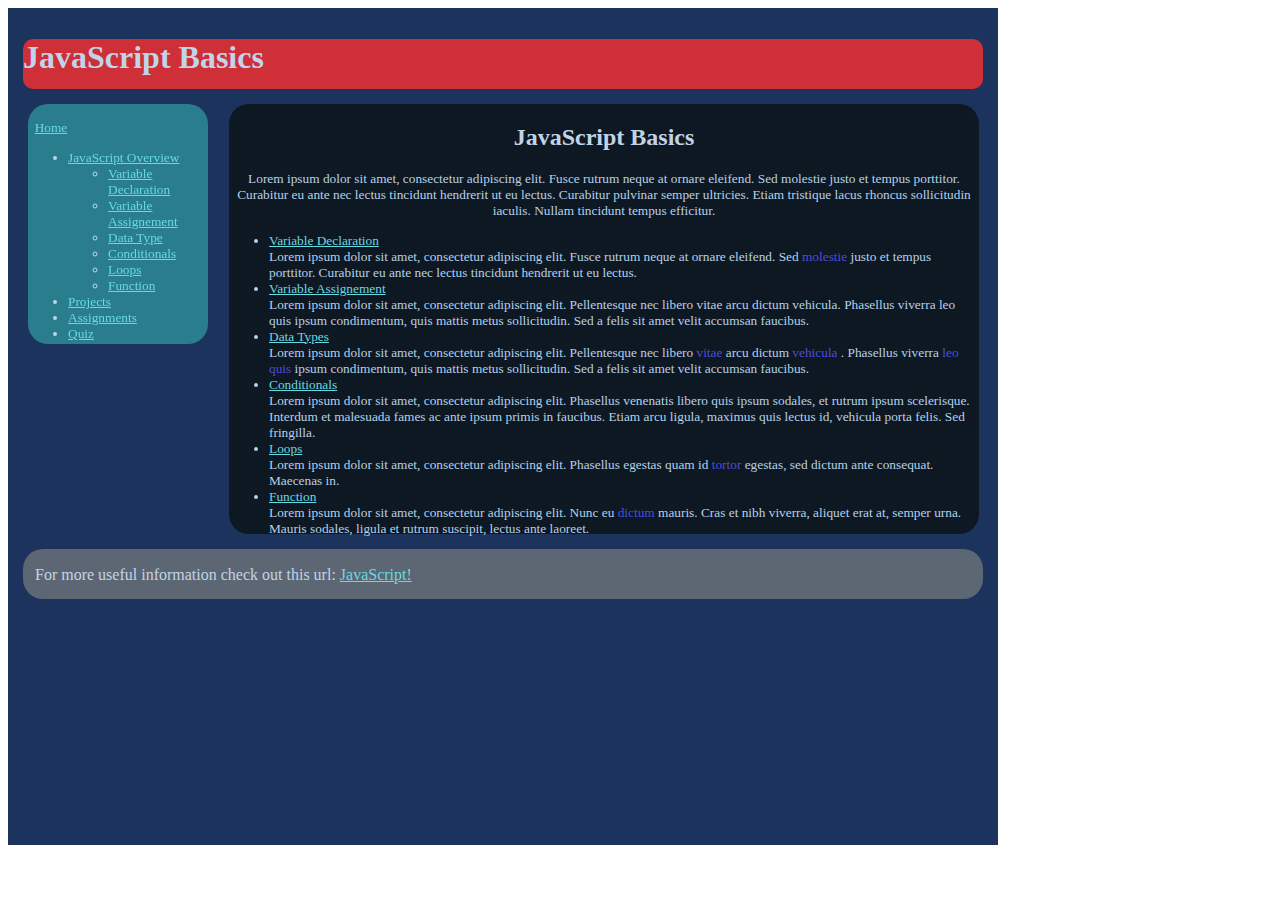
<file: CSS/JavaScriptBasics/index.html>
<!DOCTYPE html>
<html lang="en">
    <head>
        <meta charset="utf-8">
        <title>JavaScript Basics</title>
        <link rel="stylesheet" type="text/css" href="style.css">
    </head>
    <body>
        <div id="wrapper">
            <div id="header">
                <h1>JavaScript Basics</h1>
            </div>
            <div class="sidebar">
                <br/>
                    &ensp;<a href="#">Home</a>
                <ul>
                    <li><a href="#">JavaScript Overview</a></li>
                        <ul>
                            <li><a href="#">Variable Declaration</a></li>
                            <li><a href="#">Variable Assignement</a></li>
                            <li><a href="#">Data Type</a></li>
                            <li><a href="#">Conditionals</a></li>
                            <li><a href="#">Loops</a></li>
                            <li><a href="#">Function</a></li>
                        </ul> 
                    <li><a href="#">Projects</a></li>
                    <li><a href="#">Assignments</a></li>
                    <li><a href="#">Quiz</a></li>
                </ul>    
            </div>
            <div id="main">
                <h2>JavaScript Basics</h2>
                <p>Lorem ipsum dolor sit amet, consectetur adipiscing elit. Fusce rutrum neque at ornare eleifend. Sed molestie justo et tempus porttitor. Curabitur eu ante nec lectus tincidunt hendrerit ut eu lectus. Curabitur pulvinar semper ultricies. Etiam tristique lacus rhoncus sollicitudin iaculis. Nullam tincidunt tempus efficitur.
                </p>
                <div class="content">
                    <ul>
                        <li><a href="#">Variable Declaration</a></li> Lorem ipsum dolor sit amet, consectetur adipiscing elit. Fusce rutrum neque at ornare eleifend. Sed <span>molestie</span> justo et tempus porttitor. Curabitur eu ante nec lectus tincidunt hendrerit ut eu lectus. 
                        <li><a href="#">Variable Assignement</a></li> Lorem ipsum dolor sit amet, consectetur adipiscing elit. Pellentesque nec libero vitae arcu dictum vehicula. Phasellus viverra leo quis ipsum condimentum, quis mattis metus sollicitudin. Sed a felis sit amet velit accumsan faucibus.
                        <li><a href="#">Data Types</a></li> Lorem ipsum dolor sit amet, consectetur adipiscing elit. Pellentesque nec libero <span>vitae</span> arcu dictum <span>vehicula</span> . Phasellus viverra  <span>leo quis</span> ipsum condimentum, quis mattis metus sollicitudin. Sed a felis sit amet velit accumsan faucibus.
                        <li><a href="#">Conditionals</a></li> Lorem ipsum dolor sit amet, consectetur adipiscing elit. Phasellus venenatis libero quis ipsum sodales, et rutrum ipsum scelerisque. Interdum et malesuada fames ac ante ipsum primis in faucibus. Etiam arcu ligula, maximus quis lectus id, vehicula porta felis. Sed fringilla.
                        <li><a href="#">Loops</a></li> Lorem ipsum dolor sit amet, consectetur adipiscing elit. Phasellus egestas quam id <span>tortor</span> egestas, sed dictum ante consequat. Maecenas in.
                        <li><a href="#">Function</a></li> Lorem ipsum dolor sit amet, consectetur adipiscing elit. Nunc eu  <span>dictum</span> mauris. Cras et nibh viverra, aliquet erat at, semper urna. Mauris sodales, ligula et rutrum suscipit, lectus ante laoreet.
                    </ul>
                </div>
            </div>
            <div id="footer">
                <br>
                &ensp; For more useful information check out this url: <a href="#">JavaScript!</a>
            </div>
        </div>
    </body>
</html>
</file>
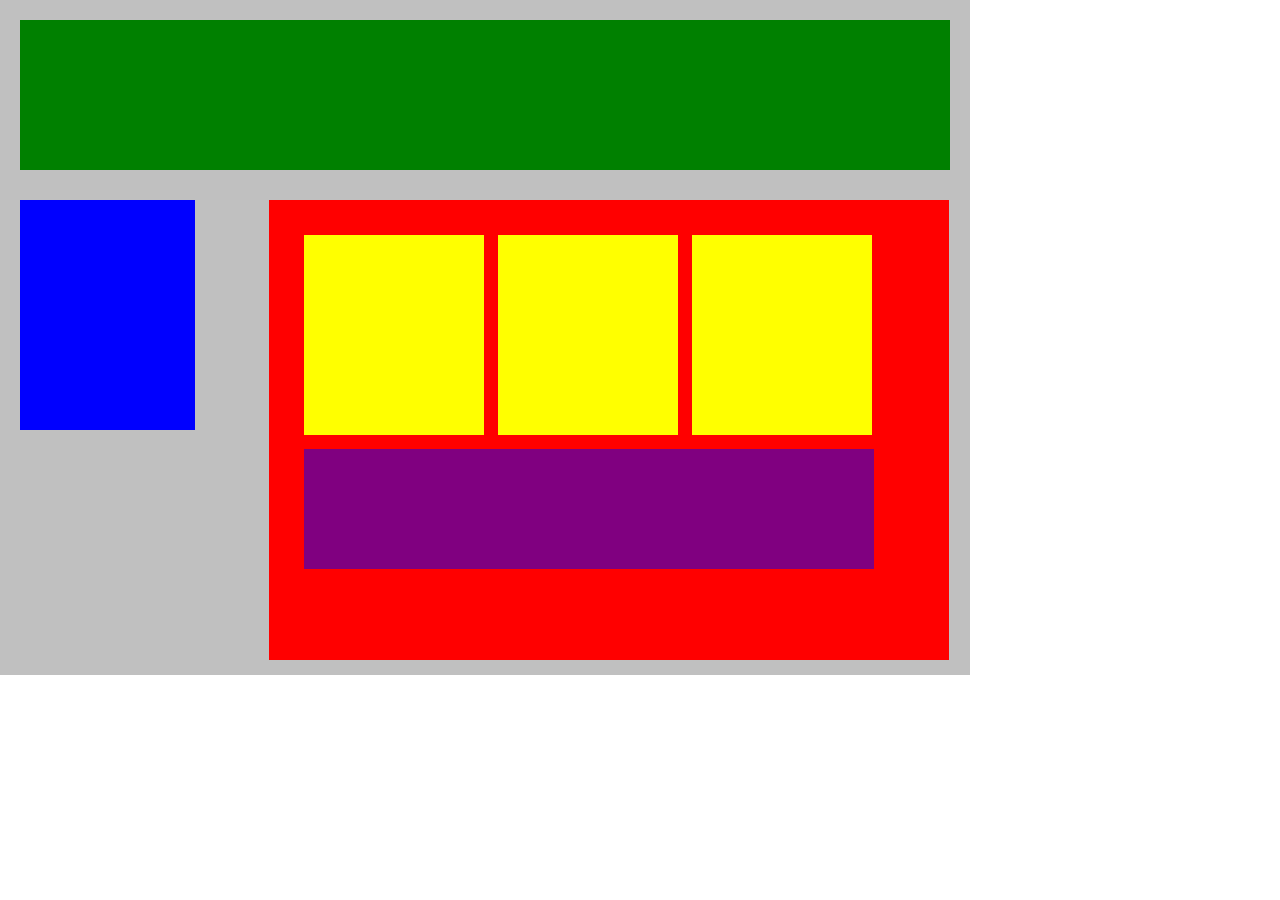
<file: CSS/PlottingYourBlocks/index.html>
<!DOCTYPE html>
<html lang="en">
   <head>
      <title>Position Practice</title>
      <link rel="stylesheet" type="text/css" href="style.css">
   </head>
   <body>
       <div id="wrapper">
         <div id="header"></div>
         <div id="navigation"></div>
         <div id="main_content">
            <div class="subcontents"></div>
            <div class="subcontents"></div>
            <div class="subcontents"></div>
            <div id="advertisement"></div>
         </div>
      </div><!-- end of wrapper -->
   </body>
</html>
</file>
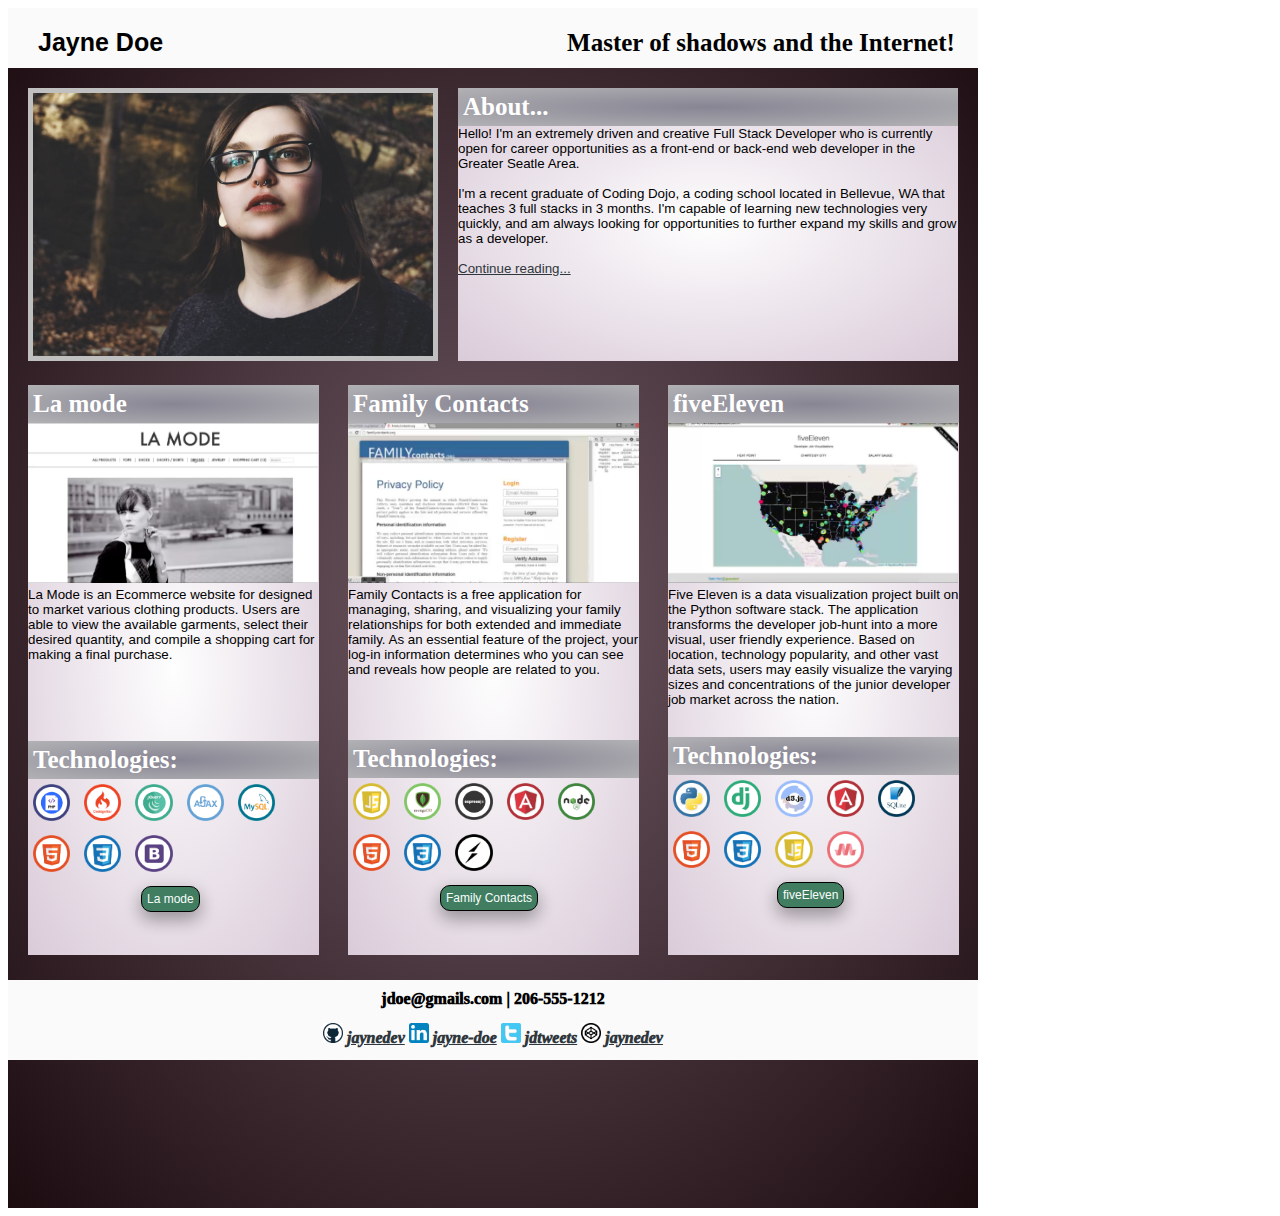
<file: CSS/Portfolio/index.html>
<!DOCTYPE html>
<html lang="en">
    <head>
        <meta charset="utf-8">
        <title>Portfolio</title>
        <link rel="stylesheet" type="text/css" href="style.css">
    </head>
    <body>
        <div id="wrapper">
            <div id="header">
                <h1>Jayne Doe</h1>
                <h2>Master of shadows and the Internet!</h2> 
            </div>
            <img id="PhotoDoe" src="Portfolio_images/photo_of_me.jpg" alt="Photo of Jayne Doe">
            <div id="about">
                <h3>About...</h3>
                <p>Hello! I'm an extremely driven and creative Full Stack Developer who is currently open for career
                    opportunities as a front-end or back-end web developer in the Greater Seatle Area.
                    <br>
                    <br>
                    I'm a recent graduate of Coding Dojo, a coding school located in Bellevue, WA that teaches 3 full stacks
                    in 3 months. I'm capable of learning new technologies very quickly, and am always looking for opportunities
                    to further expand my skills and grow as a developer.
                    <br>
                    <br>
                    <a href="#">Continue reading...</a>
            </div>
            <div class="subcontents">
                    <h3>fiveEleven</h3>
                    <img id="fiveEleven" src="Portfolio_images/fiveEleven.png" alt="Photo of US">
                    <p>Five Eleven is a data visualization project built on the Python software stack. The application transforms
                       the developer job-hunt into a more visual, user friendly experience. Based on location, technology popularity,
                       and other vast data sets, users may easily visualize the varying sizes and concentrations of the junior developer
                       job market across the nation.
                    </p>
                    <h3 id="technologiesfiveEleven">Technologies:</h3>
                    <img class="icons" src="Portfolio_images/python.png" alt="Python logo">
                    <img class="icons" src="Portfolio_images/django.png" alt="Django logo">
                    <img class="icons" src="Portfolio_images/d3.png" alt="D3 logo">
                    <img class="icons" src="Portfolio_images/angular.png" alt="Angular logo">
                    <img class="icons" src="Portfolio_images/sqlite.png" alt="SQ lite logo">
                    <img class="icons" src="Portfolio_images/HTML.png" alt="HTML Logo">
                    <img class="icons" src="Portfolio_images/CSS.png" alt="CSS logo">
                    <img class="icons" src="Portfolio_images/JavaScript.png" alt="JavaScript logo">
                    <img class="icons" src="Portfolio_images/materialize.png" alt="Materialize logo">
                    <br>
                    <button id="fiveElevenButton" type="button">fiveEleven</button>
            </div>
            <div class="subcontents">
                <h3>Family Contacts</h3>
                <img id="familycontacts" src="Portfolio_images/familycontacts.png" alt="Photo of application">
                <p>Family Contacts is a free application for managing, sharing, and visualizing your family relationships for 
                   both extended and immediate family. As an essential feature of the project, your log-in information
                   determines who you can see and reveals how people are related to you.
                </p>
                <h3 id="technologiesFamilyContacts">Technologies:</h3>
                <img class="icons" src="Portfolio_images/JavaScript.png" alt="JavaScript logo">
                <img class="icons" src="Portfolio_images/mongodb.png" alt="MongoDb logo">
                <img class="icons" src="Portfolio_images/expressjs.png" alt="Express JJ logo">
                <img class="icons" src="Portfolio_images/angular.png" alt="Angular logo">
                <img class="icons" src="Portfolio_images/nodejs.png" alt="Node js logo">
                <img class="icons" src="Portfolio_images/HTML.png" alt="HTML Logo">
                <img class="icons" src="Portfolio_images/CSS.png" alt="CSS logo">
                <img class="icons" src="Portfolio_images/socket.png" alt="Socket logo">
                <br>
                <button id="FamilyContactsButton" type="button">Family Contacts</button>
            </div>
            <div class="subcontents">
                    <h3>La mode</h3>
                    <img id="lamode" src="Portfolio_images/lamode.png" alt="La mode front page">
                    <p>La Mode is an Ecommerce website for designed to market various clothing products. 
                       Users are able to view the available garments, select their desired quantity, and compile a shopping 
                       cart for making a final purchase.
                    </p>
                    <h3 id="technologiesLaMode">Technologies:</h3>
                    <img class="icons" src="Portfolio_images/php.png" alt="php logo">
                    <img class="icons" src="Portfolio_images/codeigniter.png" alt="code igniter logo">
                    <img class="icons" src="Portfolio_images/jQuery.png" alt="jQuery logo">
                    <img class="icons" src="Portfolio_images/ajax.png" alt="Ajax logo">
                    <img class="icons" src="Portfolio_images/mysql.png" alt="mysql logo">
                    <img class="icons" src="Portfolio_images/HTML.png" alt="HTML Logo">
                    <img class="icons" src="Portfolio_images/CSS.png" alt="CSS logo">
                    <img class="icons" src="Portfolio_images/bootstrap.png" alt="Bootstrap logo">
                    <br>
                    <button id="LaModeButton" type="button">La mode</button>
            </div>
            <div id="footer">
                jdoe@gmails.com | 206-555-1212
                <br>
                <img class="logos" src="Portfolio_images/github.png" alt="Github logo">
                <a href="#">jaynedev</a>
                <img class="logos" src="Portfolio_images/linkedin.png" alt="LinkedIn logo">
                <a href="#">jayne-doe</a>
                <img class="logos" src="Portfolio_images/twitter.png" alt="Twitter logo">
                <a href="#">jdtweets</a>
                <img class="logos" src="Portfolio_images/codepen.png" alt="Codepen logo">
                <a href="#">jaynedev</a>
            </div>
        </div>

    </body>
</html>
</file>
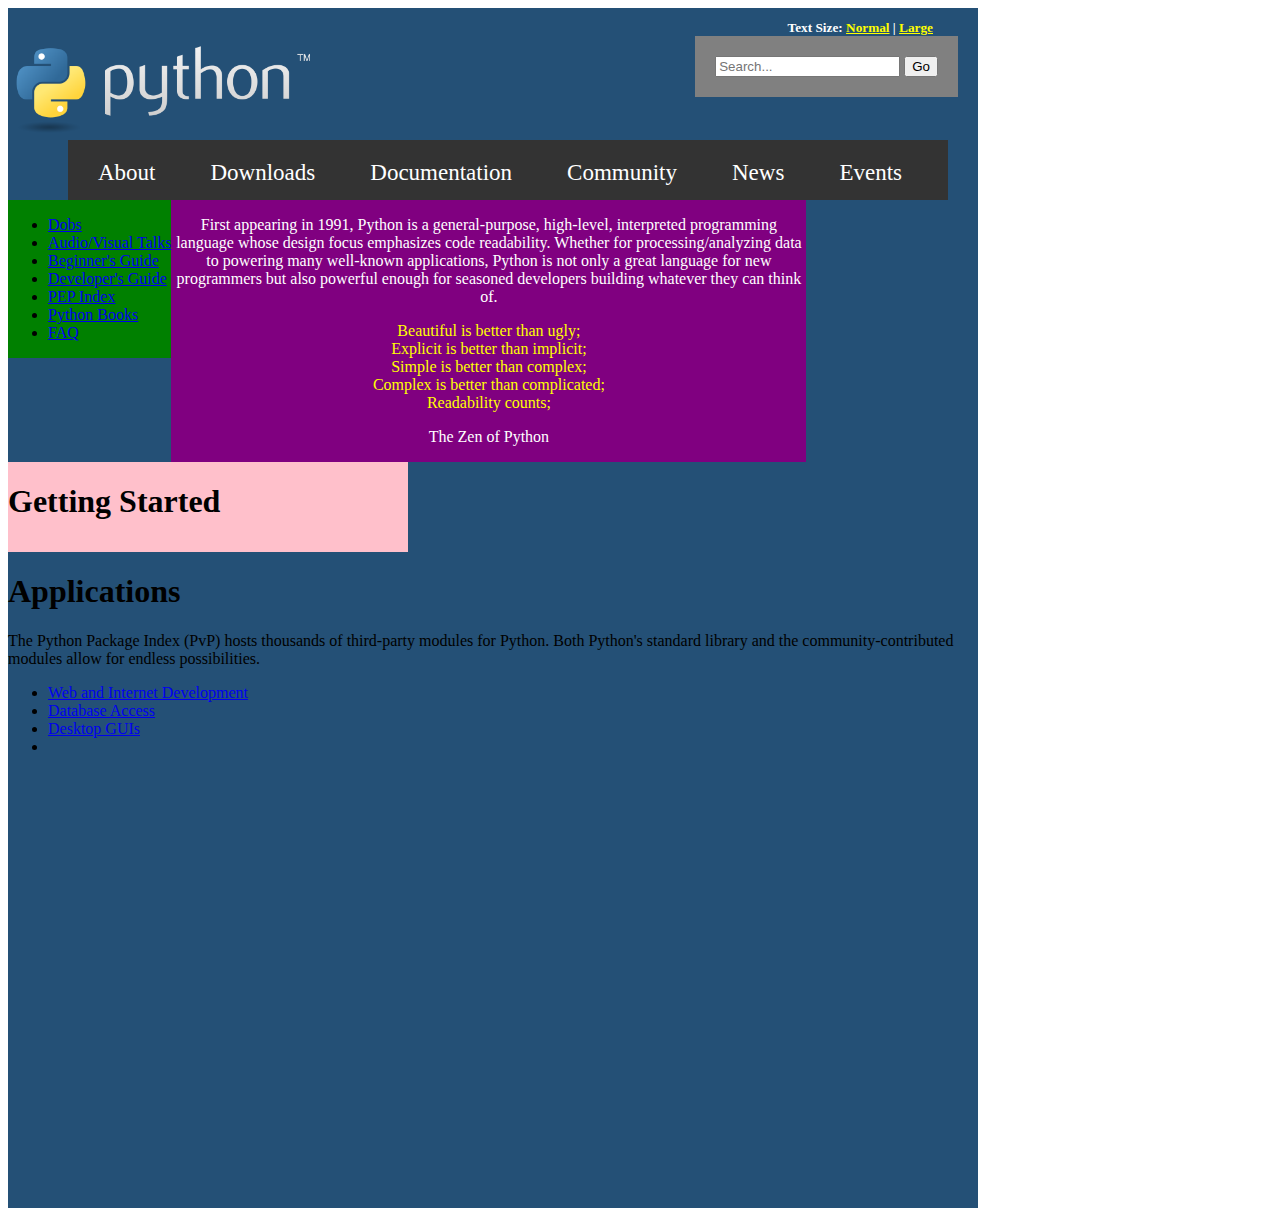
<file: CSS/Python/index.html>
<!DOCTYPE html>
<html lang="en">
    <head>
        <meta charset="utf-8">
        <title>Portfolio</title>
        <link rel="stylesheet" type="text/css" href="style.css">
    </head>
    <body>
        <div id="wrapper">
            <h5>Text Size: <a href="#">Normal</a> | <a href="#">Large</a></h5>
            <img id="PythonLogo" src="python.png" alt="Python logo">
            <div id="SearchBox">
                <input type="text" placeholder="Search..." name="search">
                <button type="submit">Go</button>
            </div>
            <div id="TaskBar">
                <ul>
                    <li><a href="#">About</a></li>
                    <li><a href="#">Downloads</a></li>
                    <li><a href="#">Documentation</a></li>
                    <li><a href="#">Community</a></li>
                    <li><a href="#">News</a></li>
                    <li><a href="#">Events</a></li>
                </ul>         
            </div>
            <div id="SideBar">
                <ul>
                    <li><a href="#">Dobs</a></li>
                    <li><a href="#">Audio/Visual Talks</a></li>
                    <li><a href="#">Beginner's Guide</a></li>
                    <li><a href="#">Developer's Guide</a></li>
                    <li><a href="#">PEP Index</a></li>
                    <li><a href="#">Python Books</a></li>
                    <li><a href="#">FAQ</a></li>
                </ul>
            </div>
            <div id="main">
                <p>First appearing in 1991, Python is a general-purpose,
                    high-level, interpreted programming language whose design
                    focus emphasizes code readability. Whether for
                    processing/analyzing data to powering many well-known applications,
                    Python is not only a great language for new programmers but also powerful
                    enough for seasoned developers building whatever they can think of.
                </p>
                <p>Beautiful is better than ugly;
                    <br>
                    Explicit is better than implicit;
                    <br>
                    Simple is better than complex;
                    <br>
                    Complex is better than complicated;
                    <br>
                    Readability counts;
                </p>
                <p>The Zen of Python</p>
            </div>
            <div id="gettingStarted">
                <h1>Getting Started</h1>
            </div>
            <div id="applications">
                <h1>Applications</h1>
                <p>The Python Package Index (PvP) hosts thousands of third-party
                    modules for Python. Both Python's standard library and the
                    community-contributed modules allow for endless possibilities. 
                </p>
                <ul>
                    <li><a href="#">Web and Internet Development</a></li>
                    <li><a href="#">Database Access</a></li>
                    <li><a href="#">Desktop GUIs</a></li>
                    <li><a h</li>
                </ul>
            </div>
        </div>

    </body>
</html>
</file>
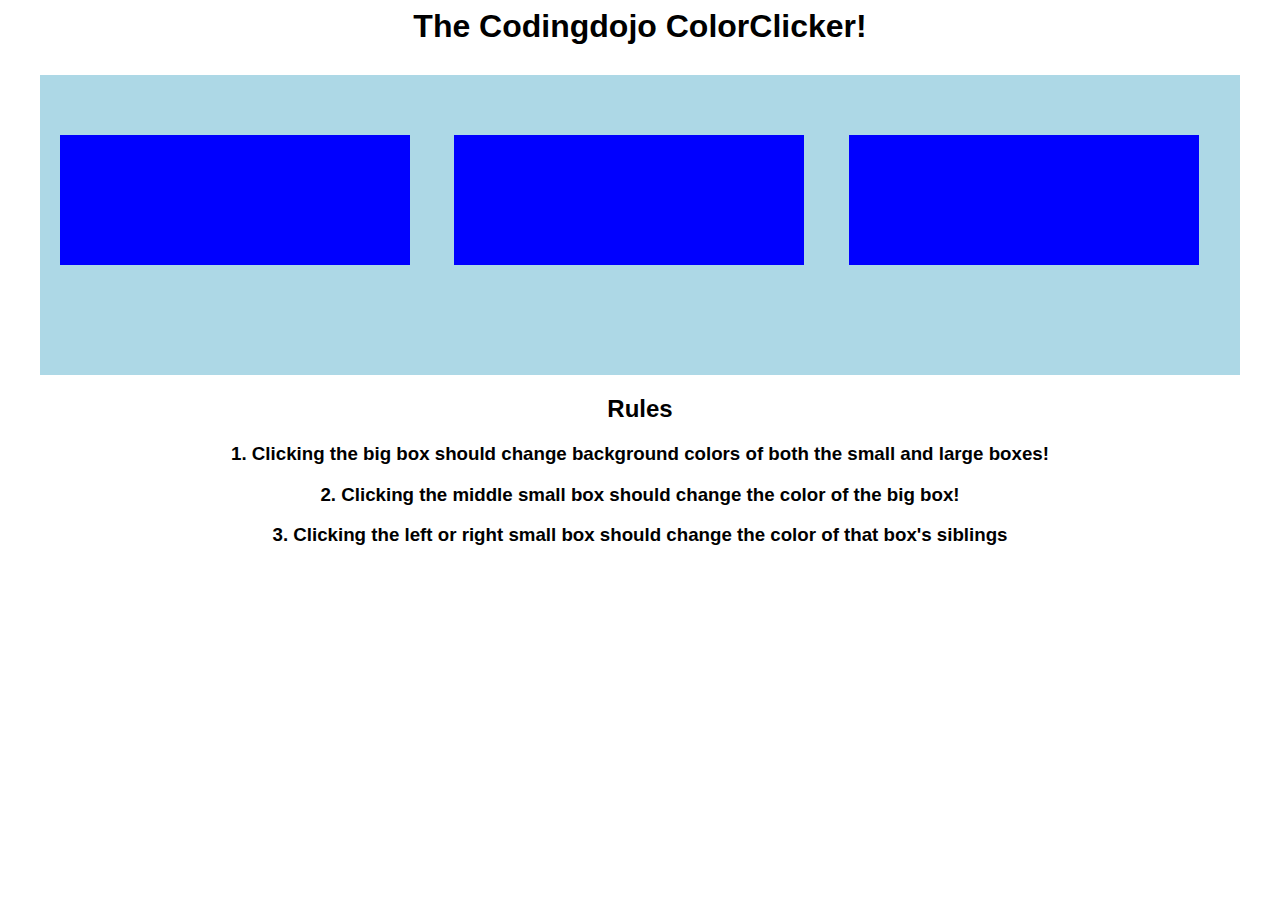
<file: Javascript/ColorClicker/index.html>
<html>
   <head>
       <title>The Codingdojo ColorClicker!</title>
       <script type="text/javascript" src='http://code.jquery.com/jquery-1.10.2.min.js'></script> 
       <script type="text/javascript">
          function random_color()
          {
             var rgb = ['a','b','c','d','e','f','0','1','2','3','4','5','6','7','8','9'];
             color = '#'  //this is what we'll return!
             for(var i = 0; i < 6; i++) 
             {
                x = Math.floor((Math.random()*16))
                color += rgb[x]; 
             }
             return color;
          }
          $(document).ready(function(){
             
             $('#large_box').click(function(){
                $(this).children().css('background-color', random_color); 
                $(this).css("background-color", random_color);
             })
             $('.side_box').click(function(event){
                event.stopPropagation();
                $(this).siblings().css('background-color', random_color);
             })
             $('.middle_box').click(function(event){
                event.stopPropagation();
                $(this).parent().css('background-color', random_color);
             })
          });
      </script>
      <style type="text/css">
          *{
             font-family: sans-serif;
          }
          h2, h1, h3 {
             text-align: center;
          }
          #large_box {
             margin: 0px auto;
             margin-top: 30px;
             background-color: lightblue;
             width: 1200px;
             height: 300px; 
          }
          #large_box div {
             background-color: blue;
             display: inline-block;
             width: 350px;
             height: 130px;
             margin: 60px 20px;
          }
      </style>
   </head>
   <body>
      <h1>The Codingdojo ColorClicker! </h1>
      <div id='large_box'>
          <div class='side_box'></div>
          <div class='middle_box'></div>
          <div class='side_box'></div>
      </div>
      <h2>Rules</h2>
      <h3>1. Clicking the big box should change background colors of both the small and large boxes!</h3>
      <h3>2. Clicking the middle small box should change the color of the big box!</h3>
      <h3>3. Clicking the left or right small box should change the color of that box's siblings</h3>
   </body>
</html>
</file>
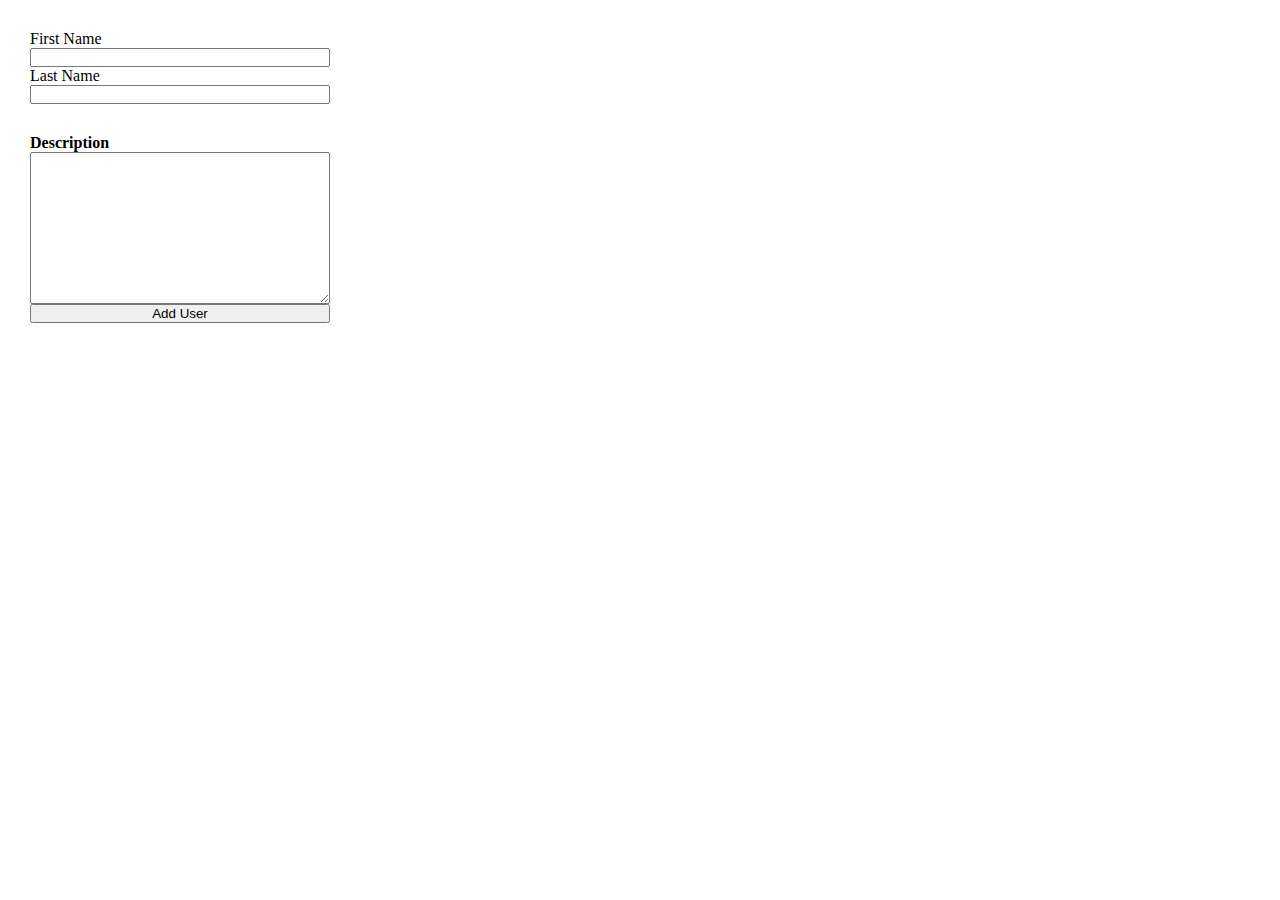
<file: Javascript/ContactCard/index.html>
<!DOCTYPE html>
<html>
    <head>
        <meta charset="utf-8" />
        <meta http-equiv="X-UA-Compatible" content="IE=edge">
        <title>Contact Card</title>
        <meta name="viewport" content="width=device-width, initial-scale=1">
        <link rel="stylesheet" type="text/css" media="screen" href="style.css" />
        <script src="https://ajax.googleapis.com/ajax/libs/jquery/3.3.1/jquery.min.js"></script>
        <script src="script.js"></script>
    </head>
    <body>
        <form id="form1">
            First Name<input id="firstInput" type="text" name="firstName">
            Last Name<input id="lastInput" type="text" name="lastName">
            <h4>Description</h4>
            <textarea name="textBox" id="textBox" cols="30" rows="10"></textarea>
            <input id="submitButton" type="submit" value="Add User">
        </form>
        <div id="rightSide"></div>
    </body>
</html>
</file>
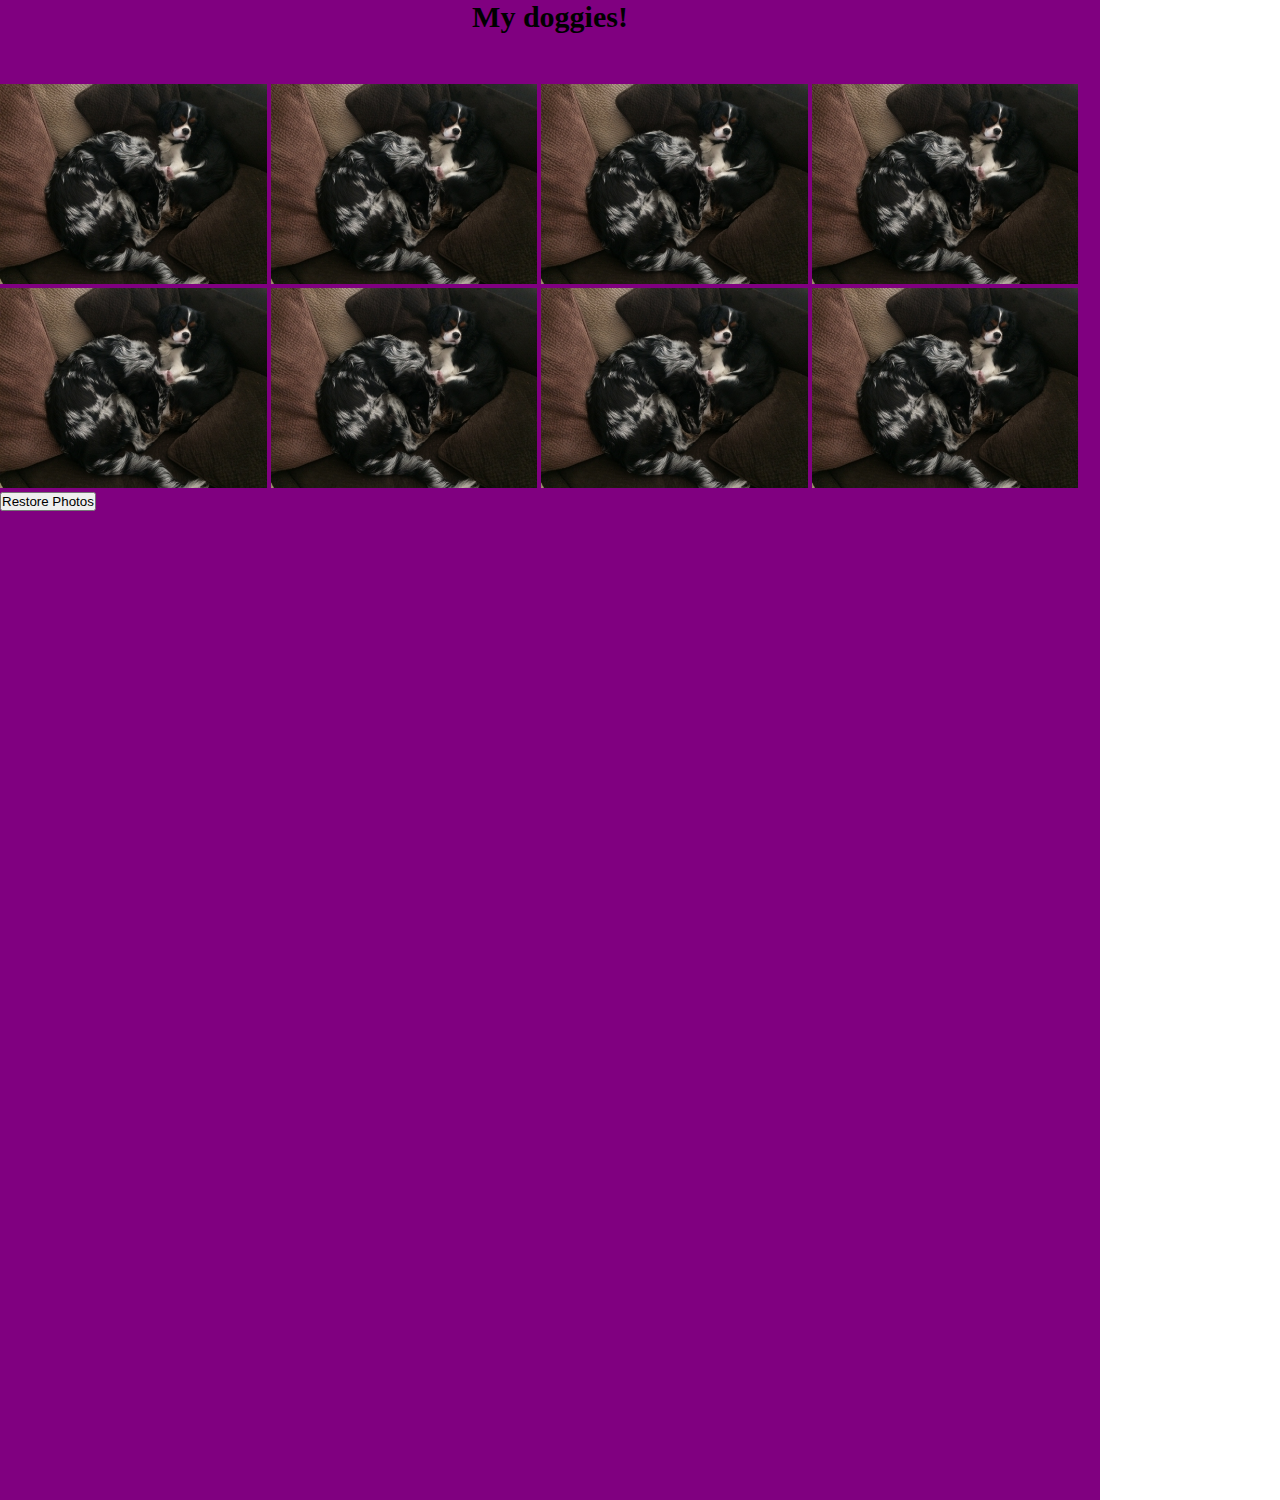
<file: Javascript/Disappearing Ninja/index.html>
<!DOCTYPE html>
<html>
    <head>
        <meta charset="utf-8" />
        <meta http-equiv="X-UA-Compatible" content="IE=edge">
        <title>Disappearing Ninja</title>
        <meta name="viewport" content="width=device-width, initial-scale=1">
        <link rel="stylesheet" type="text/css" media="screen" href="style.css" />
        <script src="https://ajax.googleapis.com/ajax/libs/jquery/3.3.1/jquery.min.js"></script>
        <script src="script.js"></script>
    </head>
    <body>
        <div id="wrapper">
            <h1>My doggies!</h1>
            <img class="one" src="LucaMisha.jpeg" alt="My Dogs">
            <img class="one" src="LucaMisha.jpeg" alt="My Dogs">
            <img class="one" src="LucaMisha.jpeg" alt="My Dogs">
            <img class="one" src="LucaMisha.jpeg" alt="My Dogs">
            <img class="one" src="LucaMisha.jpeg" alt="My Dogs">
            <img class="one" src="LucaMisha.jpeg" alt="My Dogs">
            <img class="one" src="LucaMisha.jpeg" alt="My Dogs">
            <img class="one" src="LucaMisha.jpeg" alt="My Dogs">
        <button id="restore" type="submit">Restore Photos</button>    
        </div>
        
        
    </body>
</html>
</file>
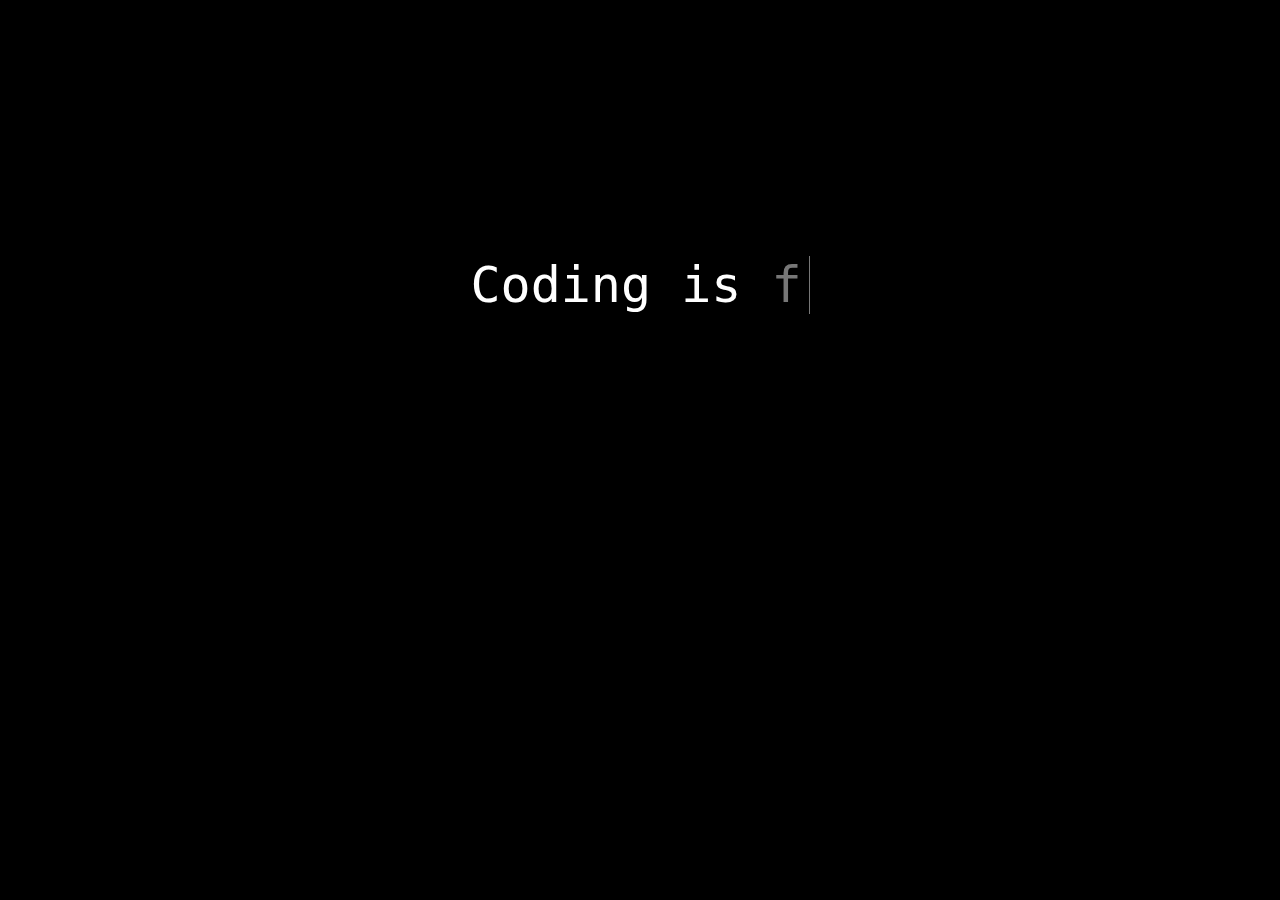
<file: Javascript/js_scroll-master/index.html>
<html>
<head>
	<title>Javascript Demo</title>
	<style>
		body {
			background-color:black;
			font-family: monospace;
			color:white;
			font-size:50px;
			text-align: center;
			margin-top:20%;
		}

		#magic{
			color: #777;
			border-right: 1px solid #777;
			padding-right: 7px;
			display: inline;
		}
	</style>
</head>
<body>

	Coding is <div id="magic"></div>

	<script>

		var words = ["fun", "exciting", "about not giving up", "being helpful", "being open", "what I learned at CodingDojo!"],
			el = document.getElementById('magic'),
			word_counter = 0,
			character_counter = 0;

		function updateText()
		{
			el.innerHTML = el.innerHTML+words[word_counter][character_counter++];

			if(character_counter == words[word_counter].length + 1)
			{
				word_counter++; 	//choose a different word
				character_counter = 0;	//start over with the first character of the word
				el.innerHTML = '';  //set the html to be blank

				//if we're displaying the last word, go back to the first word
				if(word_counter == words.length)
					word_counter = 0;
			}
		}

		setInterval(updateText, 500);

	</script>

</body>

</html>
</file>
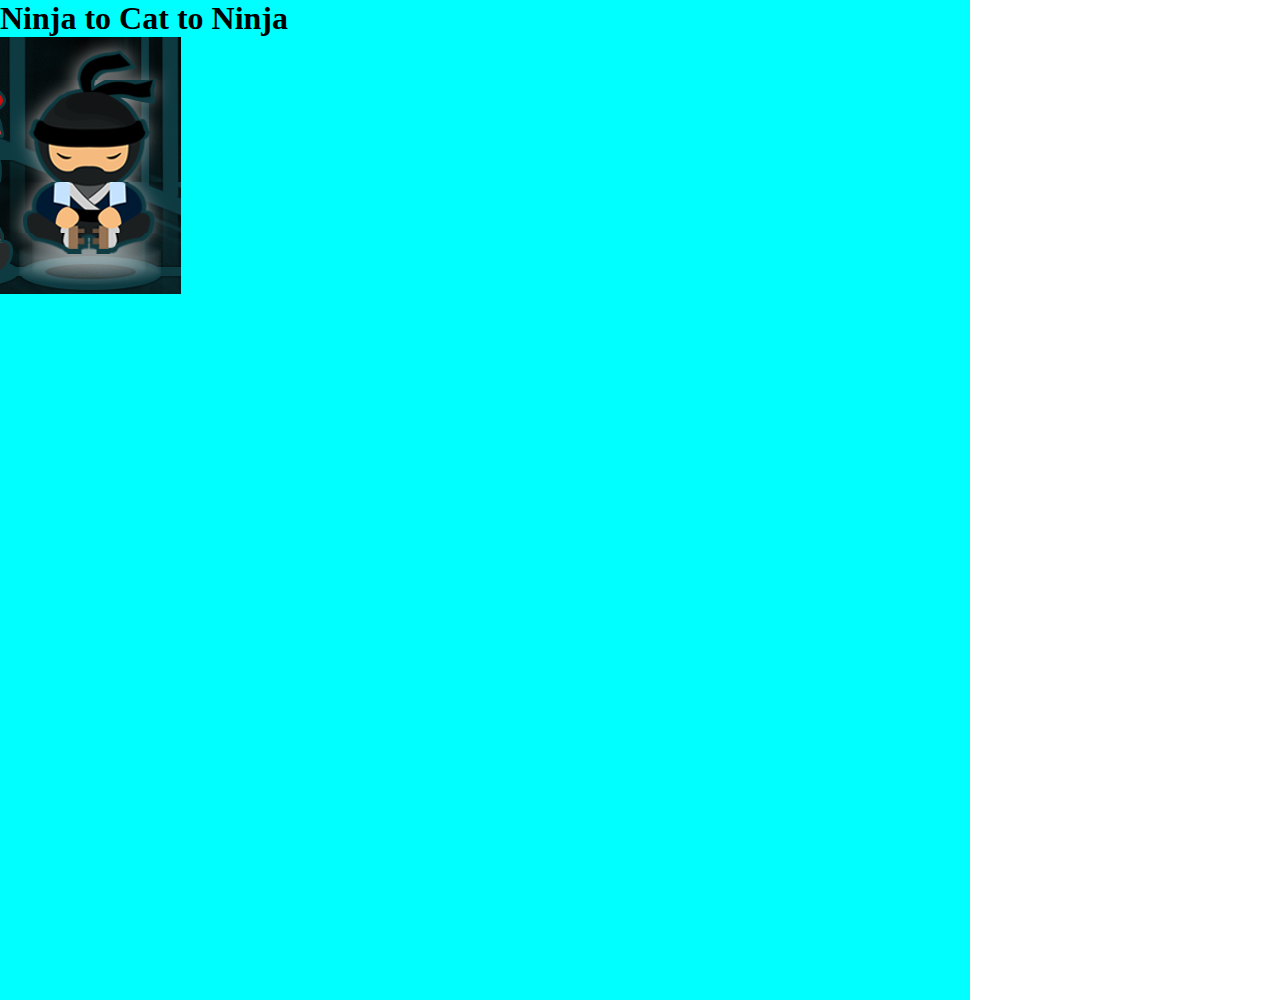
<file: Javascript/NinjaToCat/index.html>
<!DOCTYPE html>
<html>
    <head>
        <meta charset="utf-8" />
        <meta http-equiv="X-UA-Compatible" content="IE=edge">
        <title>Disappearing Ninja</title>
        <meta name="viewport" content="width=device-width, initial-scale=1">
        <link rel="stylesheet" type="text/css" media="screen" href="style.css" />
        <script src="https://ajax.googleapis.com/ajax/libs/jquery/3.3.1/jquery.min.js"></script>
        <script src="script.js"></script>
    </head>
    <body>
        <div id="wrapper">
            <h1>Ninja to Cat to Ninja</h1>
            <div id="photo">
                <img src="ninja0.png" data-alt-src='cat0.png'/>
                <img src="ninja1.png" data-alt-src='cat1.png'/>
                <img src="ninja2.png" data-alt-src='cat2.png'/>
                <img src="ninja3.png" data-alt-src='cat3.png'/>
                <img src="ninja4.png" data-alt-src='cat4.png'/>
            </div>
        </div>
    
    </body>
</html>
</file>
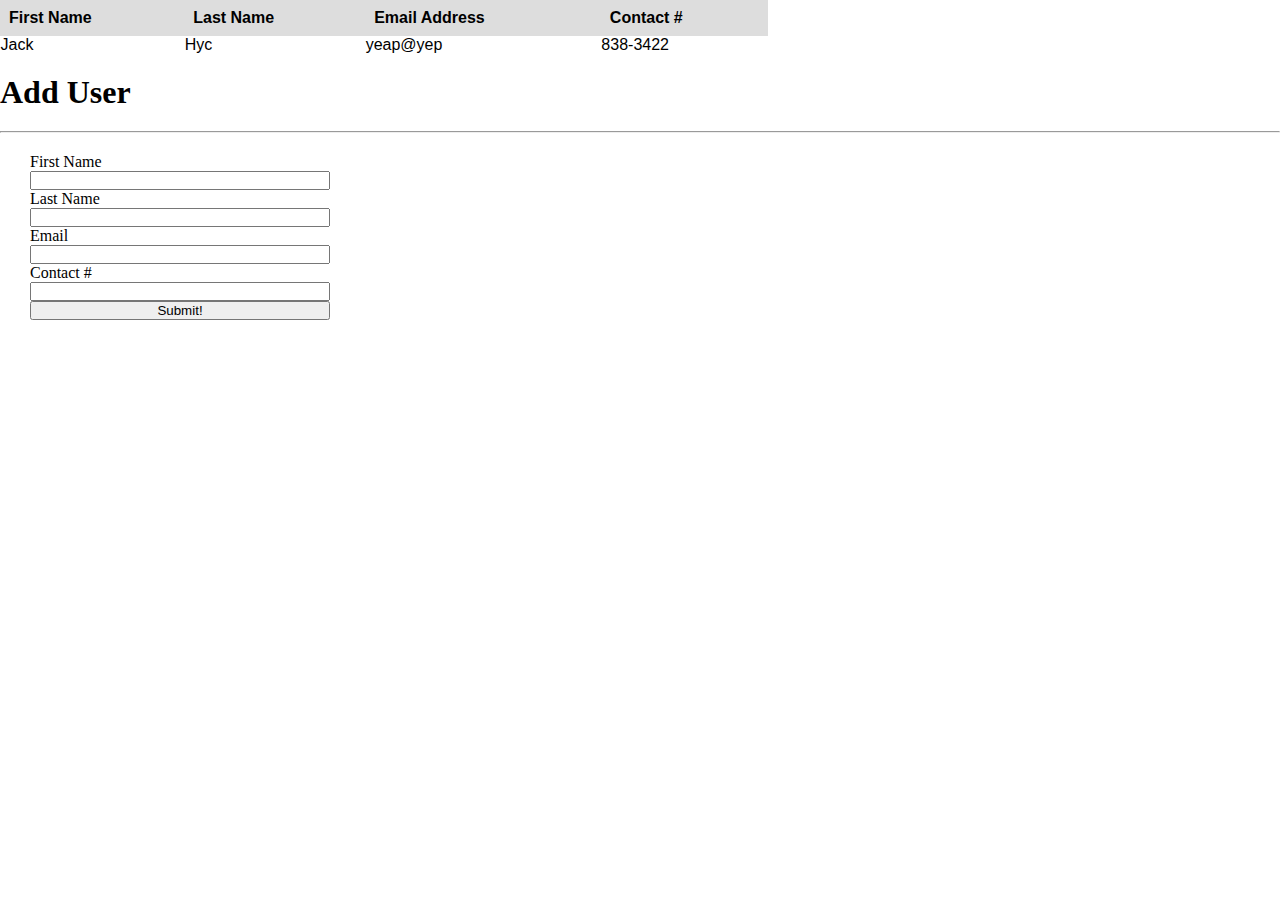
<file: Javascript/Users/index.html>
<!DOCTYPE html>
<html>
    <head>
        <meta charset="utf-8" />
        <meta http-equiv="X-UA-Compatible" content="IE=edge">
        <title>Users</title>
        <meta name="viewport" content="width=device-width, initial-scale=1">
        <link rel="stylesheet" type="text/css" media="screen" href="style.css" />
        <script src="https://ajax.googleapis.com/ajax/libs/jquery/3.3.1/jquery.min.js"></script>
        <script src="script.js"></script>
    </head>
    <body>
        <table id="myTable">
            <tr>
                <th>First Name</th>
                <th>Last Name</th>
                <th>Email Address</th>
                <th>Contact #</th>
            </tr>
            <tr>
                <td>Jack</td>
                <td>Hyc</td>
                <td>yeap@yep</td>
                <td>838-3422</td>
            </tr>
        </table>
        <h1>Add User</h1>
        <hr>
        <form id="form1">
            First Name<input id="firstInput" type="text" name="firstName">
            Last Name<input id="lastInput" type="text" name="lastName">
            Email<input id="emailInput" type="text" name="email">
            Contact #<input id="contactInput" type="text" name="contact">
            <input id="submitButton" type="submit" value="Submit!">
        </form>
    
    </body>
</html>
</file>
<file: CSS/JavaScriptBasics/style.css>
#wrapper{
    width: 970px;
    height: 817px;
    background-color: #1b335d;
    margin: 0px;
    padding: 10px;    
}
#header{
    width: 960px;
    height: 50px;
    background-color: #cf2f36;
    margin: 5px;
    color: #c2d3ea;
    border-radius: 10px;
}
.sidebar{
    width: 180px;
    height: 240px;
    background-color:#2a7d8c;
    margin: 10px 10px 190px 10px;
    display: inline-block;
    border-radius: 20px;
    font-size: 10pt;
    position: fixed;
    color: #c0d5ea;
    
    
}
#main{
    width: 750px;
    height: 430px;
    background-color: #0e1822;
    margin: 10px 10px 10px 211px;
    display: inline-block;
    text-align: center;
    color: #c1d4e6;
    border-radius: 20px;
}
#footer{
    width: 960px;
    height: 50px;
    background-color: #5d6673;
    margin: 5px 5px 5px 5px;
    border-radius: 20px;
    text-align: left;
    color: #c1d4e6;
    line-height: 17px;
}
a{
    color: #67d9e1;
}
p{
    color: #b5d1e9;
    font-size: 10pt;
}
.content{
    color: #b5d1e9;
    font-size: 10pt;
    text-align: left;
}
span{
    color: #4d4cde;
}
ul{
    padding:
}
</file>
<file: CSS/Portfolio/style.css>
#wrapper{
    width: 970px;
    height: 1200px;
    background: radial-gradient(#6f5964, #1c0c10);
}
#header{
    background-color: #fafafa;
    width: 970px;
    height: 60px;
}
h1{
    font-size: 25px;
    display: inline-block;
    margin-left: 30px;
    font-family: Arial, Helvetica, sans-serif; 
}
h2{
    font-size: 25px;
    display: inline-block;
    margin-left: 400px;
}
#PhotoDoe{
    width: 400px;
    border: 5px solid silver;
    margin: 20px 0px 0px 20px;
    display: inline-block;
}
#about{
    background: radial-gradient(#fefefe, #dacbd9);
    display: inline-block;
    height: 273px;
    width: 500px;
    float: right;
    margin: 20px 20px 0px 0px;

}
h3{
    font-size: 25px;
    margin: 0px 0px 0px 0px;
    background: radial-gradient(#878593, #b2b2b5);
    padding: 5px;
    color: #ffffff;
}
.subcontents{
    background: radial-gradient(#fefefe, #dacbd9);
    height: 570px;
    width: 291px;
    display: inline-block;
    margin: 20px 19px 5px 10px;
    float: right;
}
#lamode{
    height: 160px;
    display: inline-block;
}
#familycontacts{
    height: 160px;
    display: inline-block;
}
#fiveEleven{
    height: 160px;
    display: inline-block;
}
p{
    color: black;
    font-size: 10pt;
    font-family: Verdana, Geneva, Tahoma, sans-serif;
    margin: 0px 0px 0px 0px;
}
.icons{
    height: 37px;
    margin: 5px 5px 5px 5px;
}
#footer{
    background-color: #fafafa;
    font-weight: 1000;
    width: 970px;
    height: 60px;
    text-align: center;
    margin: 615px 0px 0px 0px;
    padding: 10px 0px 10px 0px;
}
#footer a{
    font-style: italic;
    font-weight: 1000; 
}
.logos{
    height: 20px;
    padding: 0px 0px 0px 0px;
    margin: 15px 0px 0px 0px;
}
a{
    color: #2f373c;
}
button{
    background-color: #407d61;
    color: #fafdfc;
    border-radius: 10px;
    font-size: 12px;
    padding: 5px 5px 5px 5px;
    border: 1px solid black;
    box-shadow: 0 8px 16px 0 rgba(0,0,0,0.2), 0 6px 20px 0 rgba(0,0,0,0.19);
    font-family: Verdana, Geneva, Tahoma, sans-serif;
    margin: 5px 5px 5px 110px;
}
#LaModeButton{
    margin: 5px 5px 5px 113px;

}
#FamilyContactsButton{
    margin: 5px 5px 5px 92px;
}
#fiveElevenButton{
    margin: 5px 5px 5px 109px;
}
#technologiesfiveEleven{
    margin: 30px 0px 0px 0px;
    background: radial-gradient(#878593, #b2b2b5);
}
#technologiesFamilyContacts{
    margin: 63px 0px 0px 0px;
    background: radial-gradient(#878593, #b2b2b5);
}
#technologiesLaMode{
    margin: 79px 0px 0px 0px;
    background: radial-gradient(#878593, #b2b2b5);    
}
</file>
<file: CSS/Python/style.css>
#wrapper{
    width: 970px;
    height: 1200px;
    background-color: #245076;
}
h5{
    text-align: right;
    margin: 0px 0px 0px 0px;
    padding: 12px 45px 0px 0px;
    color: white;
}
h5 a{
    color: yellow;
}
#PythonLogo{
    height: 100px;
    display: inline-block;
}
#SearchBox{
    display: inline-block;
    float: right;
    margin: 0px 20px 0px 0px;
    background-color: gray;
    padding: 20px 20px 20px 20px;
}
#TaskBar{
}
#TaskBar ul{
    list-style-type: none;
    margin: 0px 30px 0px 60px;
    padding: 20px 0px 40px 0px; 
    background-color: #333333;
}
#TaskBar ul li{
    float: left;
    
}
#TaskBar ul li a{
    color: white;
    padding: 0px 10px 0px 20px;
    margin: 0px 15px 0px 10px;
    font-size: 23px;
    text-decoration: none;
}
#SideBar{
    background-color: green;
    display: inline-block;
    float: left;
}
#main{
    background-color: purple;
    display: inline-block;
    width: 635px;
}
#main p{
    color: white;
    text-align: center;
}
#main p:nth-child(2){
    color: yellow;
    text-align: center;
}
#main p:nth-child(3){
    color: white;
    text-align: center;
}
#gettingStarted{
    background-color: pink;
    display: inline-block;
    height: 90px;
    width: 400px;
}
</file>
<file: Javascript/ContactCard/style.css>
*{
    margin: 0px;
    padding: 0px;
}
form{
        display: grid;
        width: 300px;
        margin: 30px 0px 20px 30px;
}
h4{
    margin: 30px 0px 0px 0px;
}
#textBox{
    margin: 00px 0px 0px 0px;
}
.bCard{
    border: solid black;
    float: right;
    background-color: pink;
}
div{
    background-color: light green;
}
</file>
<file: Javascript/Disappearing Ninja/style.css>
*{
    margin: 0px;
    padding: 0px;
}
#wrapper{
    background-color: purple;
    width: 1100px;
    height: 1500px;
}
h1{
    font-size: 30px;
    text-align: center;
    margin: 0px 0px 50px 0px;
}
.one{
    height: 200px;
}
</file>
<file: Javascript/NinjaToCat/style.css>
*{
    margin: 0px;
    padding: 0px;
}
#wrapper{
    background-color: aqua;
    width: 970px;
    height: 1000px;
}
img{
    display: block;
}
</file>
<file: Javascript/Users/style.css>
*{
    margin: 0px;
    padding: 0px;
}
table {
    font-family: arial, sans-serif;
    border-collapse: collapse;
    width: 60%;
    margin: 0px 0px 20px 0px;
}
th {
    border: 1px solid #dddddd;
    text-align: left;
    padding: 8px;
}
tr:nth-child(odd) {
    background-color: #dddddd;
}
h1{
    margin: 0px 0px 20px 0px;
}
form{
    display: grid;
    width: 300px;
    margin: 20px 0px 0px 30px;
}
</file>
<file: CSS/PlottingYourBlocks/style.css>
/*CSS reset settings here*/
*{
    margin: 0px;
    padding: 0px;
   }
   #wrapper{
    width: 950px;
    background-color: silver;
    margin: 0px;
    padding: 10px;
   }
   #header{
    height: 150px;
    background-color: green;
    margin: 10px;
   }
   #navigation{
    height: 230px;
    width: 175px;
    background-color: blue;
    margin: 10px;
    display: inline-block;
   }
   #main_content{
    height: 400px;
    width: 620px;
    background-color: red;
    display: inline-block;
    padding: 30px;
    margin: 20px 0px 5px 60px;
   }
   .subcontents{
    height: 200px;
    width: 180px;
    background-color: yellow;
    display: inline-block;
    margin: 5px 5px 5px 5px;
   }
   #advertisement{
    height: 120px;
    width: 570px;
    background-color: purple;
    margin: 5px 5px 5px 5px;
   }
</file>
